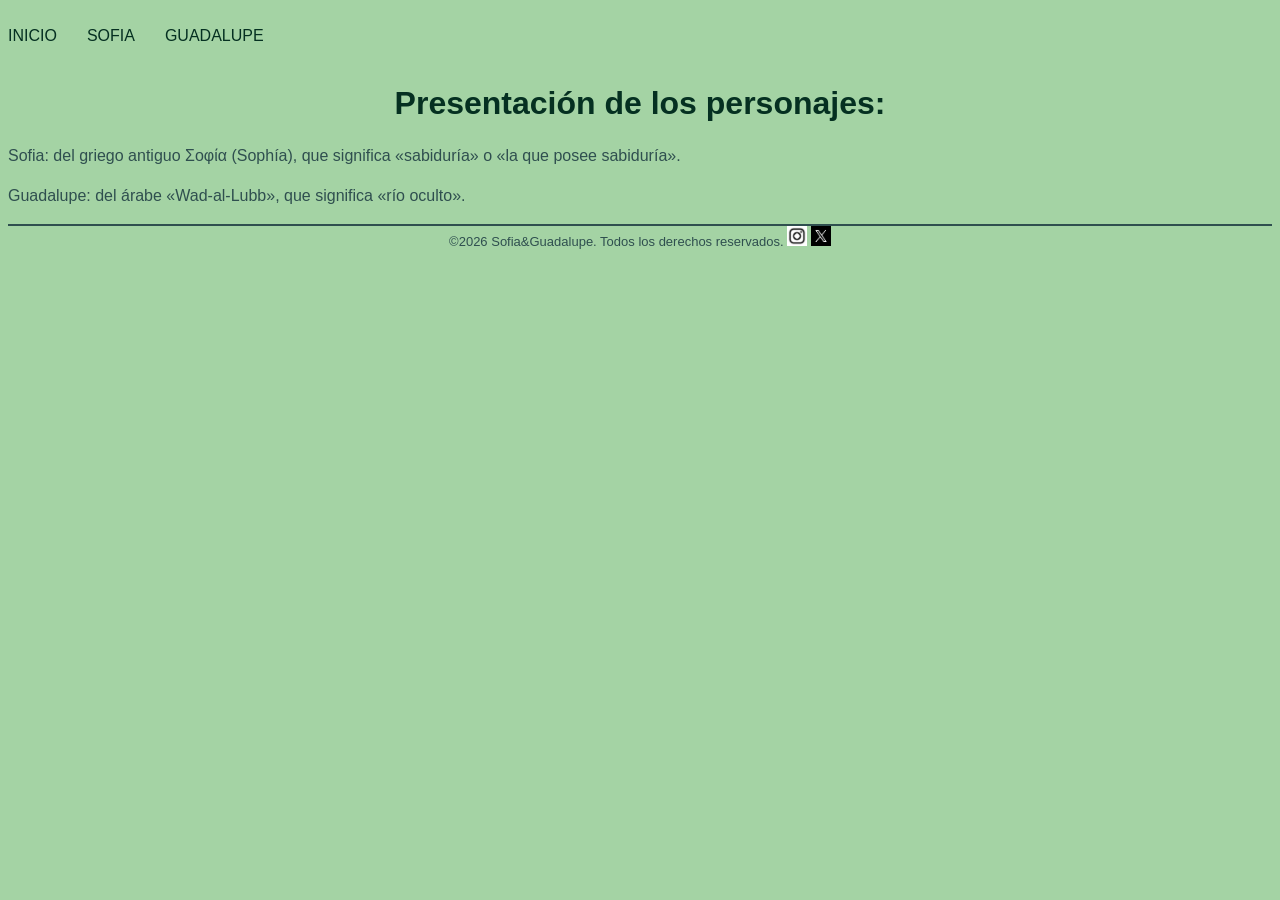
<file: index.html>
<!DOCTYPE html>
<html lang="es">
<head>
    <meta charset="UTF-8">
    <meta name="viewport" content="width=device-width, initial-scale=1.0">
    <title>Sofia Albornoz - Actividad 2</title>
    <link rel="stylesheet" href="./style/style.css">
</head>
<body>
    <header class="menu">
        <p> <a href="./index.html">INICIO</a></p>
        <p> <a href="./Sofia.html">SOFIA</a></p>
        <p> <a href="./Guadalupe.html">GUADALUPE</a></p>
    </header>
    <main>
        <h1>Presentación de los personajes:</h1>
        <p>Sofia: del griego antiguo Σοφία (Sophía), que significa «sabiduría» o «la que posee sabiduría».</p>
        <p>Guadalupe: del árabe «Wad-al-Lubb», que significa «río oculto».</p>
    </main>
    <footer>
        &copy;2026 Sofia&Guadalupe. Todos los derechos reservados.
        <img src="./img/ig logo.png" alt=""class="fotos-footer">
        <img src="./img/x logo.avif" alt=""class="fotos-footer">
    </footer>

</body>
</html>
</file>
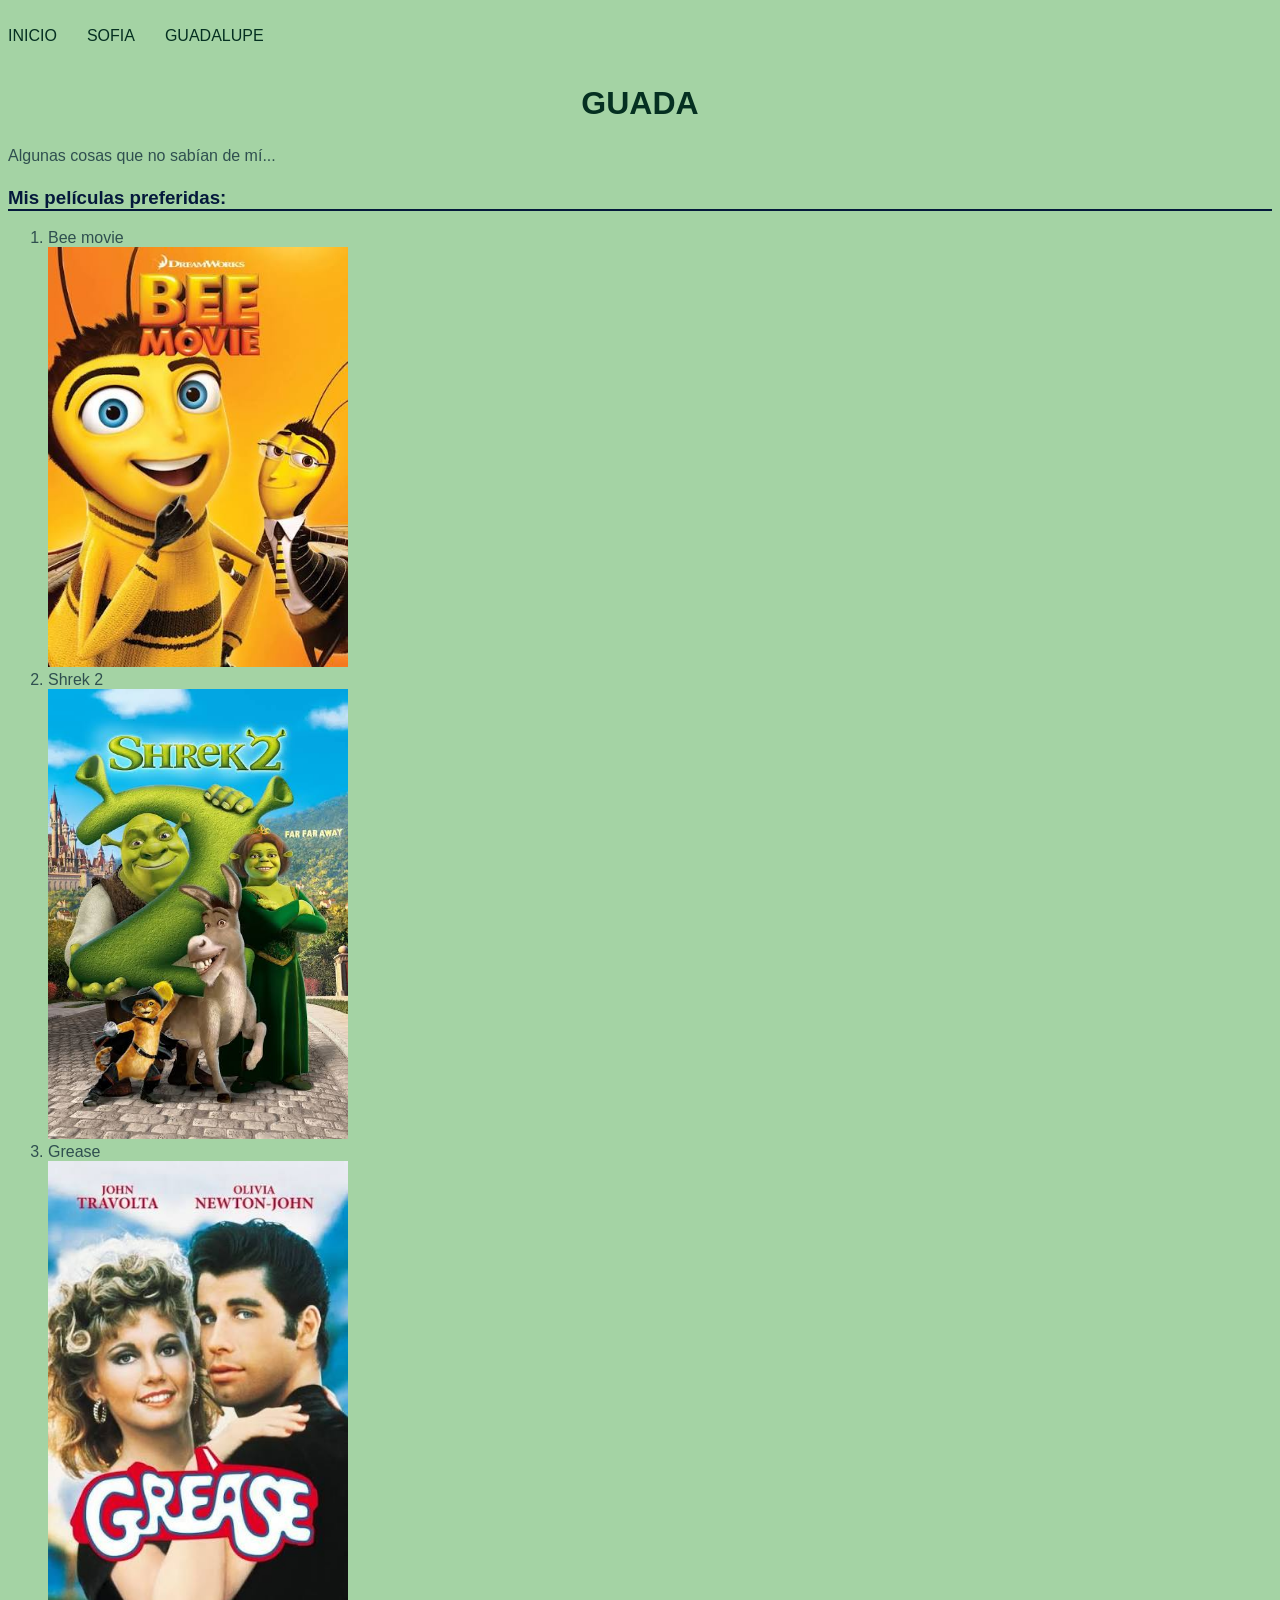
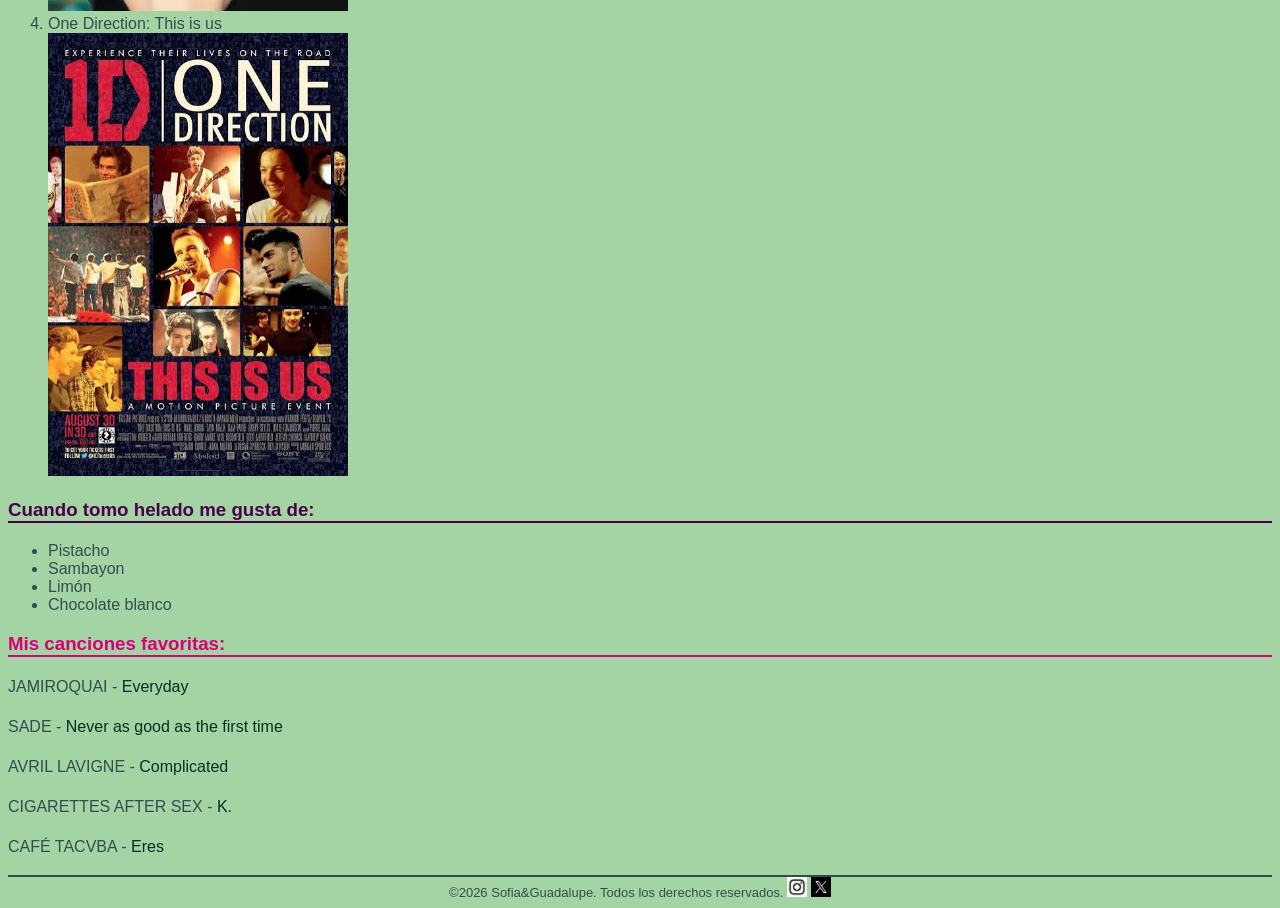
<file: Guadalupe.html>
<!DOCTYPE html>
<html lang="en">
<head>
    <meta charset="UTF-8">
    <meta name="viewport" content="width=device-width, initial-scale=1.0">
    <title>Guadalupe</title>
    <link rel="stylesheet" href="./style/style.css">
</head>
<body>
    <header class="menu">
        <p> <a href="./index.html">INICIO</a></p>
        <p> <a href="./Sofia.html">SOFIA</a></p>
        <p> <a href="./Guadalupe.html">GUADALUPE</a></p>
    </header>
    <main>
        <h1>GUADA</h1>
        <p>Algunas cosas que no sabían de mí...</p>
        <h3 class="titulo-pelicula">Mis películas preferidas:</h3>
        <ol>
            <li>Bee movie</li><img src="./img/bee movie.jpeg" alt="">
            <li>Shrek 2</li><img src="./img/shrek 2.jpeg" alt="">
            <li>Grease</li><img src="./img/grease.jpeg" alt="">
            <li>One Direction: This is us</li><img src="./img/1D this is us.jpeg" alt="">
        </ol>
        <h3 class="titulo-helado">Cuando tomo helado me gusta de:</h3>
        <ul>
            <li>Pistacho</li>
            <li>Sambayon</li>
            <li>Limón</li>
            <li>Chocolate blanco</li>
        </ul>
        <h3 class="titulo-musica">Mis canciones favoritas:</h3>
        <p>JAMIROQUAI - <a href="https://youtu.be/nBUxr7uiLR0?si=ZFHVm0_wfwluqqSG" target="_blank" rel="noopener noreferrer">Everyday</a></p>
        <p>SADE - <a href="https://youtu.be/UfzmVUrZplw?si=xxh0lcpsIB6oXl_4" target="_blank" rel="noopener noreferrer">Never as good as the first time</a></p>
        <p>AVRIL LAVIGNE - <a href="https://youtu.be/5NPBIwQyPWE?si=JcNKXcRYblrkHRpR" target="_blank" rel="noopener noreferrer">Complicated</a></p>
        <p>CIGARETTES AFTER SEX - <a href="https://youtu.be/L4sbDxR22z4?si=XXanMudKdv5iRlXo" target="_blank" rel="noopener noreferrer">K.</a></p>
        <p>CAFÉ TACVBA - <a href="https://youtu.be/98Akpf1ph2o?si=-mudxQEFrC0vP6pr" target="_blank" rel="noopener noreferrer">Eres</a></p>
    </main>







    <footer>
        &copy;2026 Sofia&Guadalupe. Todos los derechos reservados.
        <img src="./img/ig logo.png" alt=""class="fotos-footer">
        <img src="./img/x logo.avif" alt=""class="fotos-footer">
    </footer>
</body>
</html>
</file>
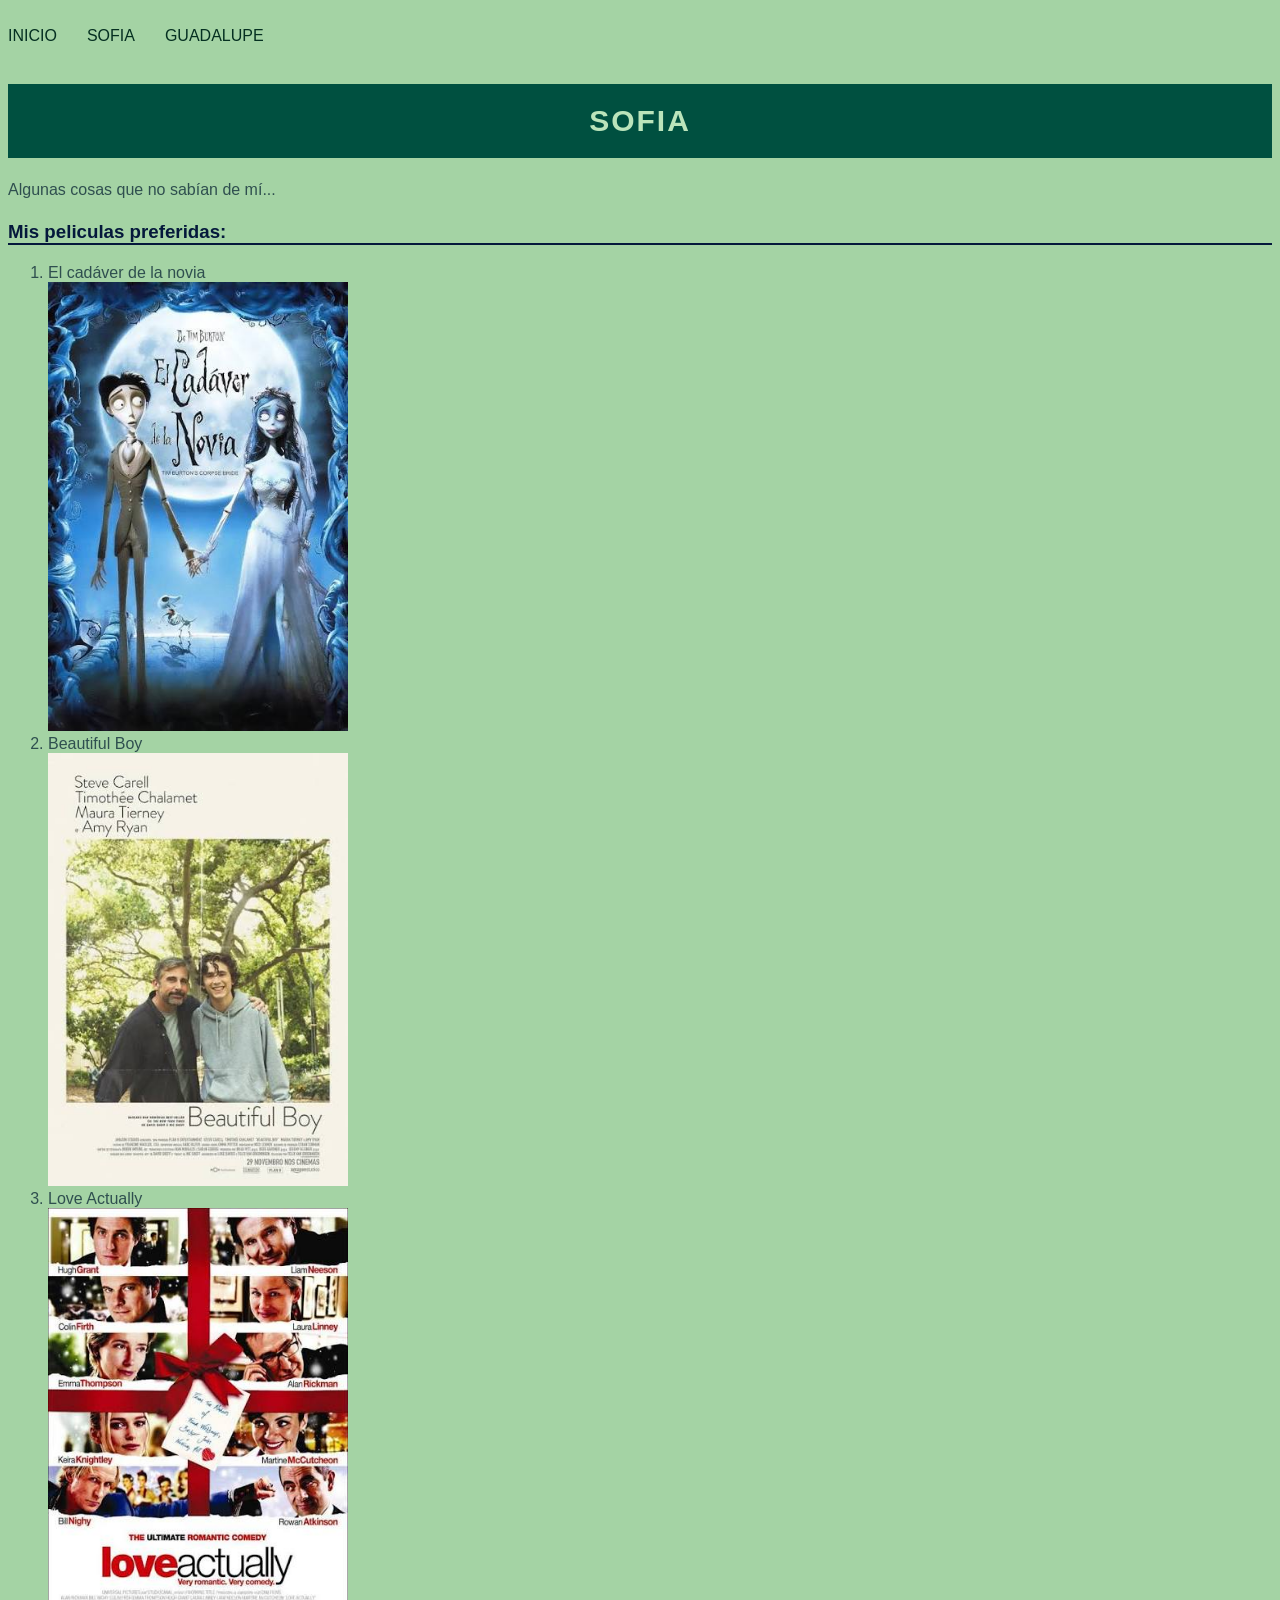
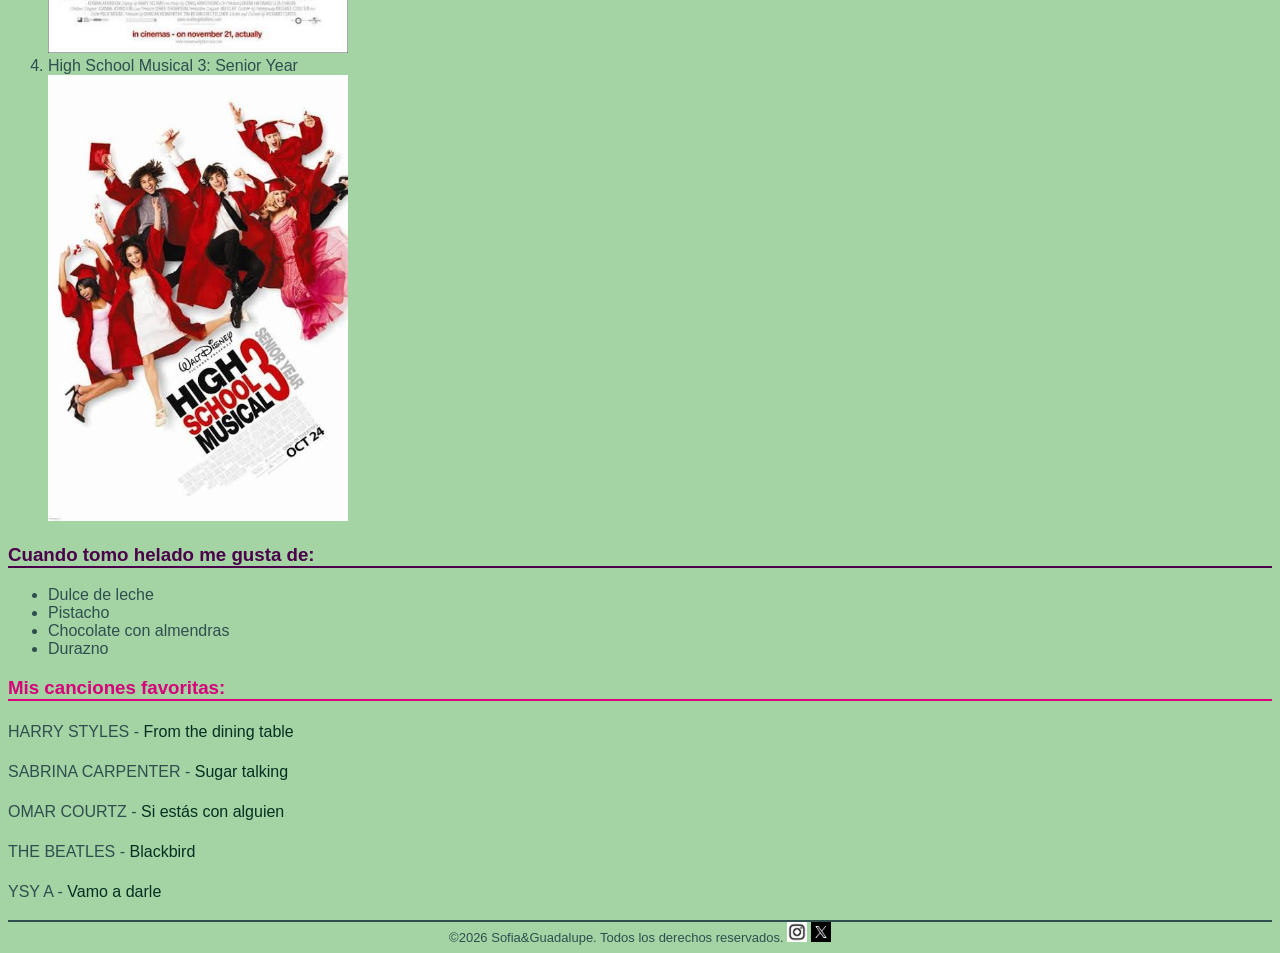
<file: Sofia.html>
<!DOCTYPE html>
<html lang="en">
<head>
    <meta charset="UTF-8">
    <meta name="viewport" content="width=device-width, initial-scale=1.0">
    <title>Sofia</title>
    <link rel="stylesheet" href="./style/style.css">
</head>
<body>
    <header class="menu">
        <p> <a href="./index.html">INICIO</a></p>
        <p> <a href="./Sofia.html">SOFIA</a></p>
        <p> <a href="./Guadalupe.html">GUADALUPE</a></p>
    </header>
    <main>
        <h1 id="titulo-principal">SOFIA</h1>
        <p>Algunas cosas que no sabían de mí...</p>
        <h3 class="titulo-pelicula">Mis peliculas preferidas:</h3>
        <ol>
            <li>El cadáver de la novia</li><img src="./img/el cadaver de la novia.jpeg" alt="">
            <li>Beautiful Boy</li><img src="./img/beautiful boy.jpeg" alt="">
            <li>Love Actually</li><img src="./img/love actually.jpeg" alt="">
            <li>High School Musical 3: Senior Year</li><img src="./img/hsm 3.jpeg" alt="">
        </ol>
        <h3 class="titulo-helado">Cuando tomo helado me gusta de:</h3>
        <ul>
            <li>Dulce de leche</li>
            <li>Pistacho</li>
            <li>Chocolate con almendras</li>
            <li>Durazno</li>
        </ul>
        <h3 class="titulo-musica">Mis canciones favoritas:</h3>
        <p>HARRY STYLES - <a href="http://youtu.be/1ZxF_nA1SxQ?si=1SIao_U_pr1q2LYE" target="_blank" rel="noopener noreferrer">From the dining table</a></p>
        <p>SABRINA CARPENTER - <a href="https://youtu.be/FTfZOoIkY6Y?si=IiSP_nlwk_Re9w0q" target="_blank" rel="noopener noreferrer">Sugar talking</a></p>
        <p>OMAR COURTZ - <a href="https://youtu.be/WWnGEai-Oag?si=ZemX4IoTk4ViVOFn" target="_blank" rel="noopener noreferrer">Si estás con alguien</a></p>
        <p>THE BEATLES - <a href="https://youtu.be/Man4Xw8Xypo?si=o4VTeCA0kocLZ1XF" target="_blank" rel="noopener noreferrer">Blackbird</a></p>
        <p>YSY A - <a href="https://youtu.be/zbyhx5_tk0o?si=y9Pf_e33qtgqBvgA" target="_blank" rel="noopener noreferrer">Vamo a darle</a></p>
    </main>







    <footer>
        &copy;2026 Sofia&Guadalupe. Todos los derechos reservados.
        <img src="./img/ig logo.png" alt=""class="fotos-footer">
        <img src="./img/x logo.avif" alt=""class="fotos-footer">
    </footer>
</body>
</html>
</file>
<file: style/style.css>
body{
    background-color: rgb(164, 211, 164);
    color: darkslategrey;
    font-family: Verdana, Geneva, Tahoma, sans-serif;
}

h1{
    color: rgb(5, 48, 33);
    text-align: center;
}

h3{
    color: rgb(39, 69, 69);
    border-bottom: 2px solid darkslategrey;
}

p{
    font-size: medium;
    line-height: 1.5;
}

a{
    color: rgb(5, 48, 33);
    text-decoration: none;
}

img{
    width: 300px;
    height: auto;
}

.titulo-pelicula{
    color: rgb(4, 24, 59);
    border-bottom: solid 2px rgb(4, 24, 59);
}

.titulo-helado{
    color: rgb(74, 0, 74);
    border-bottom: solid 2px rgb(74, 0, 74);
}

.titulo-musica{
    color: rgb(216, 0, 122);
    border-bottom: solid 2px rgb(216, 0, 122);
}

#titulo-principal{
    background-color: #005040;
    color: rgb(187, 228, 187);
    font-size: 30px;
    letter-spacing: 2px;
    padding-top: 20px;
    padding-bottom: 20px;
}

.menu{
    display: flex;
    flex-direction: row;
    gap: 30px;
    justify-content: flex-start;
}

.fotos-footer{
    width: 20px;
    height: auto;
}

footer{
    text-align: center;
    font-size: small;
    border-top: 2px solid darkslategray;
}
</file>
